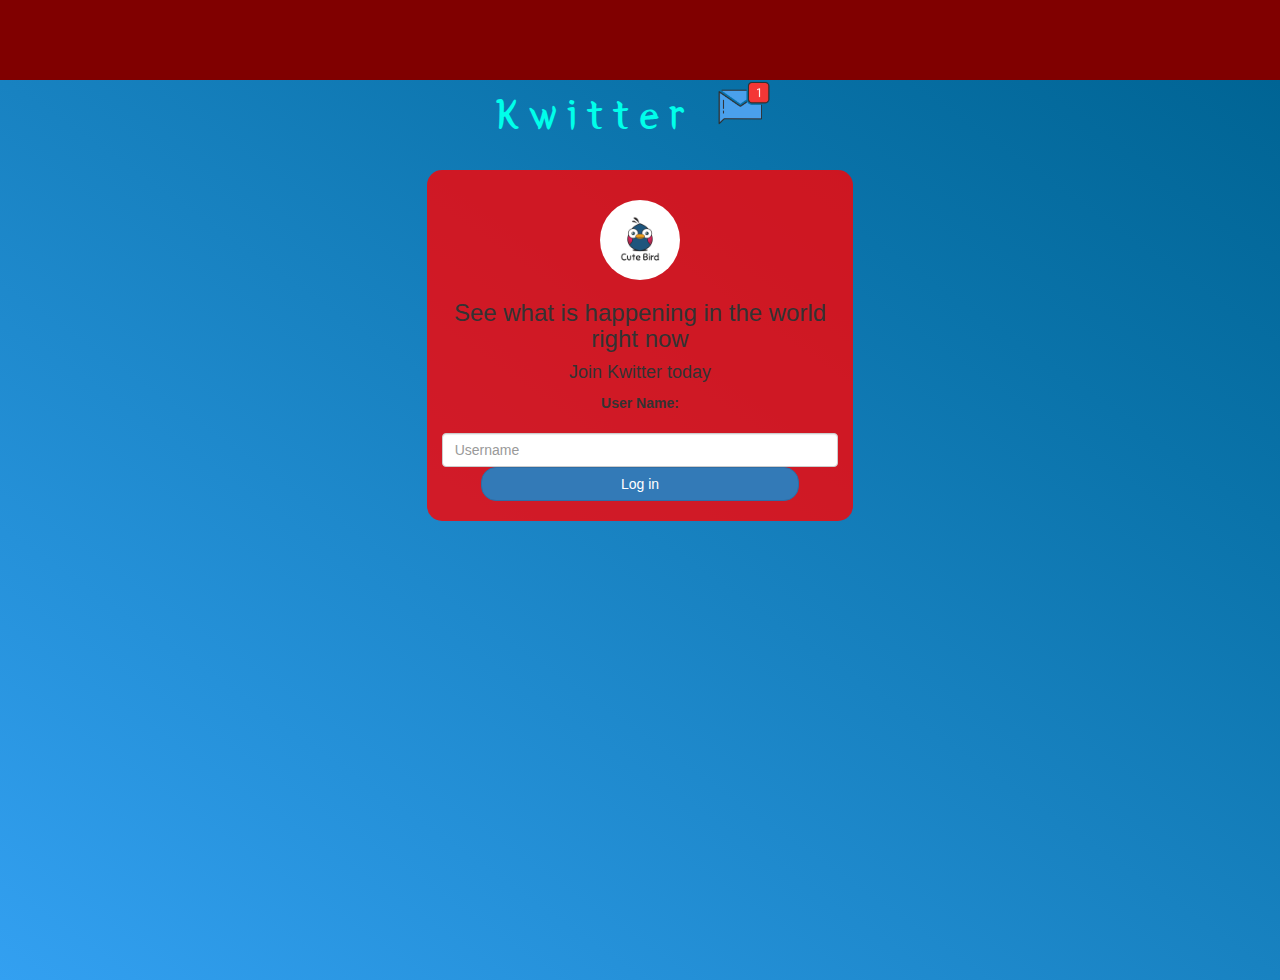
<file: index.html>
<!DOCTYPE html>
<html>
<head>
	<title>Kwitter</title>
<link href="https://fonts.googleapis.com/css?family=Yeon+Sung&display=swap" rel="stylesheet"><meta name="viewport" content="width=device-width, initial-scale=1">

<link rel="stylesheet" href="https://maxcdn.bootstrapcdn.com/bootstrap/3.4.0/css/bootstrap.min.css">
<script src="https://ajax.googleapis.com/ajax/libs/jquery/3.4.1/jquery.min.js"></script>
<script src="https://maxcdn.bootstrapcdn.com/bootstrap/3.4.0/js/bootstrap.min.js"></script>

<link rel="stylesheet" type="text/css" href="style.css">
<script src="kwitter.js"></script>
</head>
<body>
<center>
	<h1 class="header">	
		Kwitter	<sup>
	<img src="m2.png">
	</sup>
</h1>
	<div class="col-lg-4 col-md-6 col-sm-6 col-xs-11 login_div">
	<img src="logo.png" class="logo">
		<h3 >See what is happening in the world right now</h3>
		<h4 >Join Kwitter today</h4>
		<div class="form-group">
		  <label >User Name:</label>

		</div>
		<input type="text" placeholder="Username" id="user_name" class="form-control">
		<button id="login_button" class="btn btn-primary" onclick="adduser()">Log in</button>
		<br><br>
	</div>
</center>
</body>
</html>
</file>
<file: style.css>
html, body
{
  height: 100%;
  margin: 0;
  background-color: maroon;
  font-style: inherit;
}

body
{
background-image: linear-gradient(to right top, #33a0f1, #2591d9, #1882c1, #0a73aa, #006494);
}

.header
{
	color: rgb(0, 255, 234);font-family: 'Yeon Sung';font-size: 45px;letter-spacing: 10px;margin-top: 80px;
}
.header img
{
	width: 80px;margin-left: -15px;
}

.login_div
{
	background: rgba(255, 0, 0, 0.8);float: none;border-radius: 15px;
}

.logo
{
	width: 80px;margin-top: 30px;border-radius: 40px;
}

#login_button
{
	width: 80%;border-radius: 15px;
}

.room_name
{
	cursor: pointer;
	font-size: 20px;
}


#logout
{
	font-size: 20px; float: right;
}


#output
{
	padding: 10px; width:80%;background: rgba(255,255,255,0.8);border-radius: 15px;
}

.input_div_room_page
{
	width: 80%;
}

.input_div label
{
	color: white;font-size: 20px;
}


.input_div_message_page
{
	position: fixed;bottom: 0px;width: 100%;background: rgba(255,255,255,0.8);
}
.input_div_message_page label
{
	color: black;
}
.input_div_message_page #msg
{
	width: 80%;
}
.input_div_message_page button
{
	margin-top: 15px;
	width: 50%; 
}
.color_white
{
	color: white
}

.user_tick
{
	width:20px;
}
.message_h4
{
	padding-left:5px;color:grey;
}

#welcome{
	color: white;
	font-size: 20px;
}
</file>
